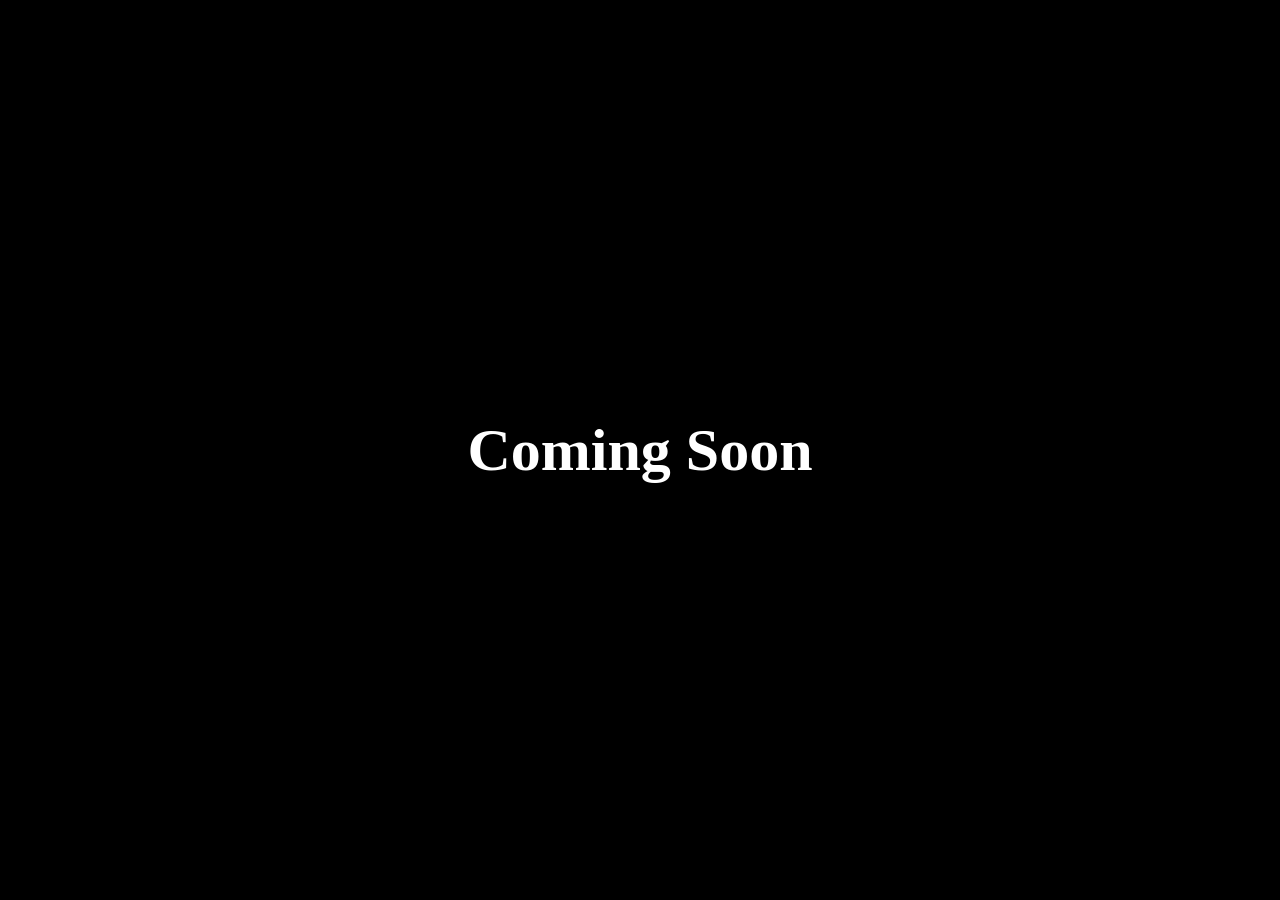
<file: coming.html>
<!DOCTYPE html>
<html>
<head>
	<meta charset="utf-8">
	<meta name="viewport" content="width=device-width, initial-scale=1">
	<title></title>
	<style type="text/css">
		*{
			margin:0;
			padding:0;
			box-sizing: border-box;
		}

		body,html{
			height: 100%;
			width: 100%;
			display: flex;
			justify-content: center;
			align-items: center;
			background-color: #000;
			color: #fff;
			font-size: 60px;
		}

		h1 {
    color: #fff;
    font-size: 6vw; /* Responsive font size based on viewport width */
}

/* For larger screens */
@media (min-width: 1024px) {
    h1 {
        font-size: 60px; /* Default font size for larger screens */
    }
}

/* For medium screens (tablets) */
@media (max-width: 768px) {
    h1 {
        font-size: 40px; /* Font size for medium screens */
    }
}

/* For smaller screens (phones) */
@media (max-width: 480px) {
    h1 {
        font-size: 30px; /* Font size for small screens */
    }
}

/* For devices with width of 320px */
@media (max-width: 320px) {
    h1 {
        font-size: 24px; /* Font size for very small screens */
    }
}

	</style>
</head>
<body>

<h1>Coming Soon</h1>

</body>
</html>
</file>
